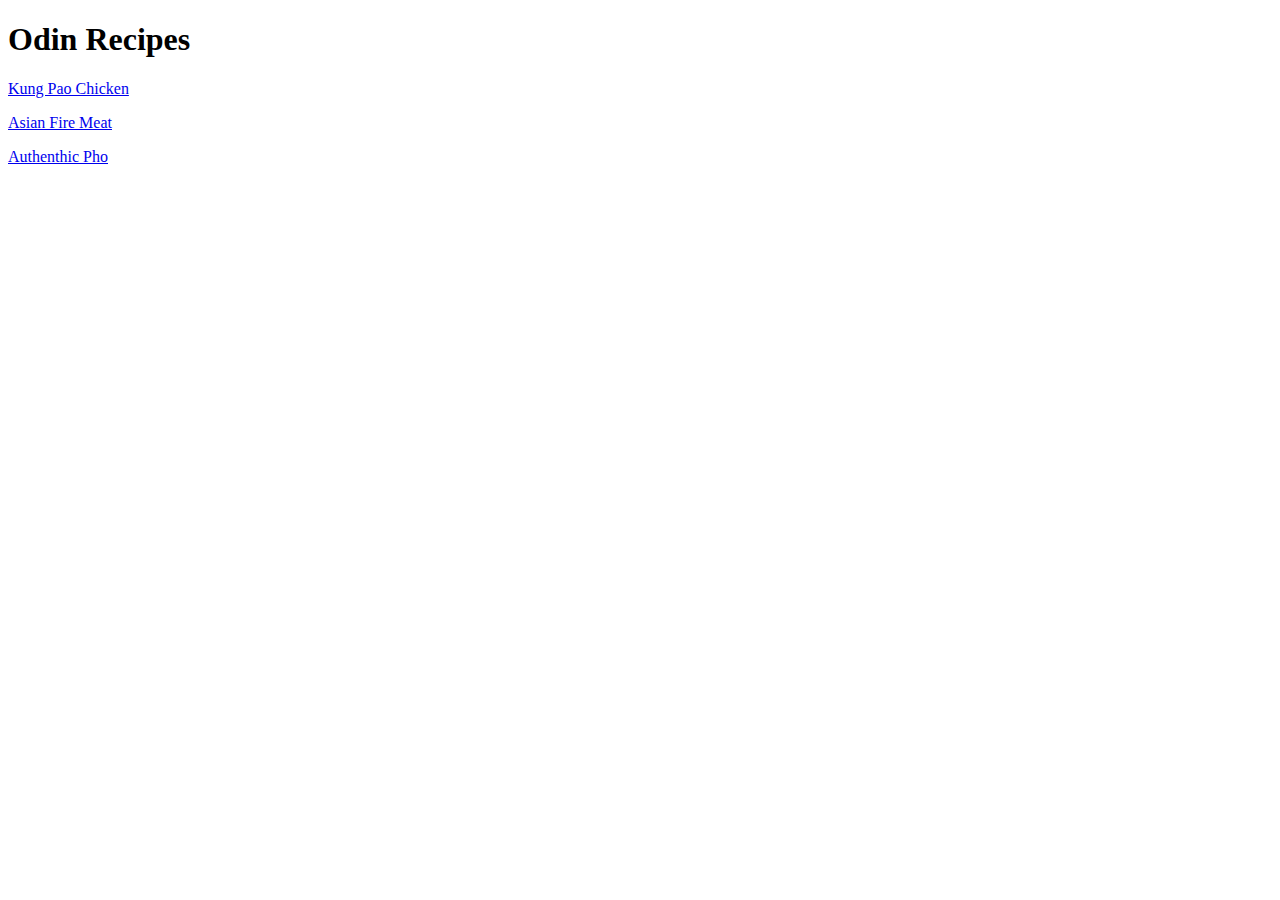
<file: index.html>
<!DOCTYPE html>
<html lang="en">
<head>
    <meta charset="UTF-8">
    <meta http-equiv="X-UA-Compatible" content="IE=edge">
    <meta name="viewport" content="width=device-width, initial-scale=1.0">
    <title>Document</title>
</head>
<body>
    <h1>Odin Recipes</h1>
    <p><a href="../odin-recipes/recipes/kung-pao-chicken.html">Kung Pao Chicken</a></p>
    <p><a href="../odin-recipes/recipes/asian-fire-meat.html">Asian Fire Meat</a></p>
    <p><a href="../odin-recipes/recipes/authentic-pho.html">Authenthic Pho</a></p>
</body>
</html>
</file>
